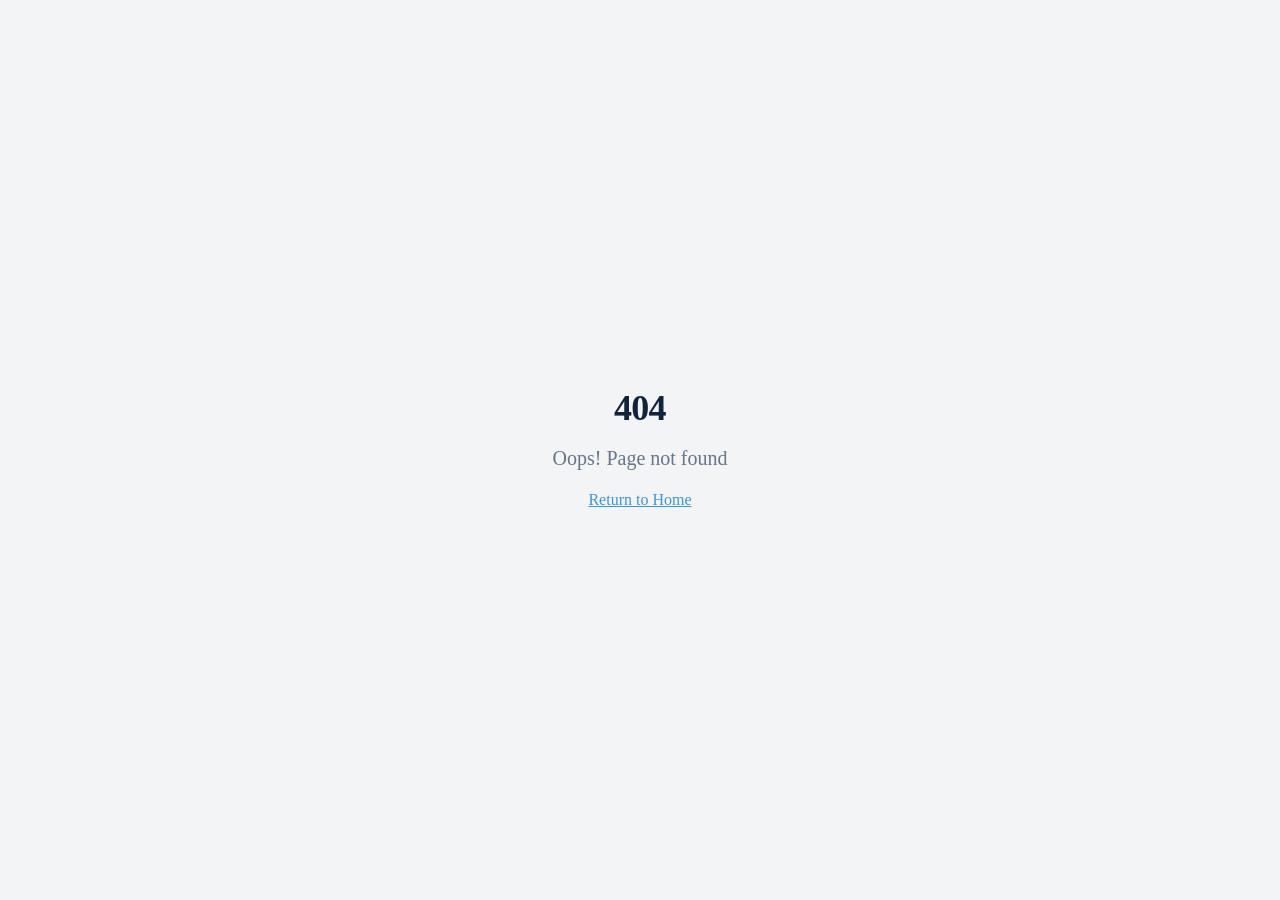
<file: index.html>
<!doctype html>
<html lang="en">
  <head>
    <meta charset="UTF-8" />
    <meta name="viewport" content="width=device-width, initial-scale=1.0" />
    <title>SuperTranslator — animal-to-human translator</title>
    <meta name="description" content="SuperTranslator uses advanced AI and behavioral science to decode what your dog is really saying. Bridging the gap between species, one translation at a time." />
    <meta name="author" content="SuperTranslator Inc" />
    <link rel="icon" type="image/x-icon" href="/favicon.ico" />

    <!-- Google Analytics 4 -->
    <script async src="https://www.googletagmanager.com/gtag/js?id=G-0948D4X09C"></script>
    <script>
      window.dataLayer = window.dataLayer || [];
      function gtag(){dataLayer.push(arguments);}
      gtag('js', new Date());
      gtag('config', 'G-0948D4X09C');
    </script>

    <meta property="og:title" content="SuperTranslator — animal-to-human translator" />
    <meta property="og:description" content="SuperTranslator uses advanced AI and behavioral science to decode what your dog is really saying." />
    <meta property="og:type" content="website" />

    <link rel="canonical" href="https://supertranslator.ai/" />

    <script type="application/ld+json">
    {
      "@context": "https://schema.org",
      "@type": "SoftwareApplication",
      "name": "SuperTranslator",
      "applicationCategory": "LifestyleApplication",
      "description": "AI-powered animal-to-human translator that decodes dog body language, vocalizations, and facial expressions.",
      "operatingSystem": "iOS",
      "downloadUrl": "https://apps.apple.com/app/dog-translator-supertranslator/id6759082151",
      "offers": {
        "@type": "Offer",
        "price": "0",
        "priceCurrency": "USD"
      }
    }
    </script>
    <script type="module" crossorigin src="/assets/index-IO6Xhxqw.js"></script>
    <link rel="stylesheet" crossorigin href="/assets/index-BvZ20CEn.css">
  </head>

  <body>
    <div id="root"></div>
  </body>
</html>
</file>
<file: assets/index-BvZ20CEn.css>
*,:before,:after{--tw-border-spacing-x: 0;--tw-border-spacing-y: 0;--tw-translate-x: 0;--tw-translate-y: 0;--tw-rotate: 0;--tw-skew-x: 0;--tw-skew-y: 0;--tw-scale-x: 1;--tw-scale-y: 1;--tw-pan-x: ;--tw-pan-y: ;--tw-pinch-zoom: ;--tw-scroll-snap-strictness: proximity;--tw-gradient-from-position: ;--tw-gradient-via-position: ;--tw-gradient-to-position: ;--tw-ordinal: ;--tw-slashed-zero: ;--tw-numeric-figure: ;--tw-numeric-spacing: ;--tw-numeric-fraction: ;--tw-ring-inset: ;--tw-ring-offset-width: 0px;--tw-ring-offset-color: #fff;--tw-ring-color: rgb(59 130 246 / .5);--tw-ring-offset-shadow: 0 0 #0000;--tw-ring-shadow: 0 0 #0000;--tw-shadow: 0 0 #0000;--tw-shadow-colored: 0 0 #0000;--tw-blur: ;--tw-brightness: ;--tw-contrast: ;--tw-grayscale: ;--tw-hue-rotate: ;--tw-invert: ;--tw-saturate: ;--tw-sepia: ;--tw-drop-shadow: ;--tw-backdrop-blur: ;--tw-backdrop-brightness: ;--tw-backdrop-contrast: ;--tw-backdrop-grayscale: ;--tw-backdrop-hue-rotate: ;--tw-backdrop-invert: ;--tw-backdrop-opacity: ;--tw-backdrop-saturate: ;--tw-backdrop-sepia: ;--tw-contain-size: ;--tw-contain-layout: ;--tw-contain-paint: ;--tw-contain-style: }::backdrop{--tw-border-spacing-x: 0;--tw-border-spacing-y: 0;--tw-translate-x: 0;--tw-translate-y: 0;--tw-rotate: 0;--tw-skew-x: 0;--tw-skew-y: 0;--tw-scale-x: 1;--tw-scale-y: 1;--tw-pan-x: ;--tw-pan-y: ;--tw-pinch-zoom: ;--tw-scroll-snap-strictness: proximity;--tw-gradient-from-position: ;--tw-gradient-via-position: ;--tw-gradient-to-position: ;--tw-ordinal: ;--tw-slashed-zero: ;--tw-numeric-figure: ;--tw-numeric-spacing: ;--tw-numeric-fraction: ;--tw-ring-inset: ;--tw-ring-offset-width: 0px;--tw-ring-offset-color: #fff;--tw-ring-color: rgb(59 130 246 / .5);--tw-ring-offset-shadow: 0 0 #0000;--tw-ring-shadow: 0 0 #0000;--tw-shadow: 0 0 #0000;--tw-shadow-colored: 0 0 #0000;--tw-blur: ;--tw-brightness: ;--tw-contrast: ;--tw-grayscale: ;--tw-hue-rotate: ;--tw-invert: ;--tw-saturate: ;--tw-sepia: ;--tw-drop-shadow: ;--tw-backdrop-blur: ;--tw-backdrop-brightness: ;--tw-backdrop-contrast: ;--tw-backdrop-grayscale: ;--tw-backdrop-hue-rotate: ;--tw-backdrop-invert: ;--tw-backdrop-opacity: ;--tw-backdrop-saturate: ;--tw-backdrop-sepia: ;--tw-contain-size: ;--tw-contain-layout: ;--tw-contain-paint: ;--tw-contain-style: }*,:before,:after{box-sizing:border-box;border-width:0;border-style:solid;border-color:#e5e7eb}:before,:after{--tw-content: ""}html,:host{line-height:1.5;-webkit-text-size-adjust:100%;-moz-tab-size:4;-o-tab-size:4;tab-size:4;font-family:ui-sans-serif,system-ui,sans-serif,"Apple Color Emoji","Segoe UI Emoji",Segoe UI Symbol,"Noto Color Emoji";font-feature-settings:normal;font-variation-settings:normal;-webkit-tap-highlight-color:transparent}body{margin:0;line-height:inherit}hr{height:0;color:inherit;border-top-width:1px}abbr:where([title]){-webkit-text-decoration:underline dotted;text-decoration:underline dotted}h1,h2,h3,h4,h5,h6{font-size:inherit;font-weight:inherit}a{color:inherit;text-decoration:inherit}b,strong{font-weight:bolder}code,kbd,samp,pre{font-family:ui-monospace,SFMono-Regular,Menlo,Monaco,Consolas,Liberation Mono,Courier New,monospace;font-feature-settings:normal;font-variation-settings:normal;font-size:1em}small{font-size:80%}sub,sup{font-size:75%;line-height:0;position:relative;vertical-align:baseline}sub{bottom:-.25em}sup{top:-.5em}table{text-indent:0;border-color:inherit;border-collapse:collapse}button,input,optgroup,select,textarea{font-family:inherit;font-feature-settings:inherit;font-variation-settings:inherit;font-size:100%;font-weight:inherit;line-height:inherit;letter-spacing:inherit;color:inherit;margin:0;padding:0}button,select{text-transform:none}button,input:where([type=button]),input:where([type=reset]),input:where([type=submit]){-webkit-appearance:button;background-color:transparent;background-image:none}:-moz-focusring{outline:auto}:-moz-ui-invalid{box-shadow:none}progress{vertical-align:baseline}::-webkit-inner-spin-button,::-webkit-outer-spin-button{height:auto}[type=search]{-webkit-appearance:textfield;outline-offset:-2px}::-webkit-search-decoration{-webkit-appearance:none}::-webkit-file-upload-button{-webkit-appearance:button;font:inherit}summary{display:list-item}blockquote,dl,dd,h1,h2,h3,h4,h5,h6,hr,figure,p,pre{margin:0}fieldset{margin:0;padding:0}legend{padding:0}ol,ul,menu{list-style:none;margin:0;padding:0}dialog{padding:0}textarea{resize:vertical}input::-moz-placeholder,textarea::-moz-placeholder{opacity:1;color:#9ca3af}input::placeholder,textarea::placeholder{opacity:1;color:#9ca3af}button,[role=button]{cursor:pointer}:disabled{cursor:default}img,svg,video,canvas,audio,iframe,embed,object{display:block;vertical-align:middle}img,video{max-width:100%;height:auto}[hidden]:where(:not([hidden=until-found])){display:none}:root{--background: 210 20% 98%;--foreground: 213 56% 15%;--card: 0 0% 100%;--card-foreground: 213 56% 15%;--popover: 0 0% 100%;--popover-foreground: 213 56% 15%;--primary: 207 72% 55%;--primary-foreground: 0 0% 100%;--secondary: 170 72% 65%;--secondary-foreground: 213 56% 15%;--muted: 220 14% 96%;--muted-foreground: 215 16% 47%;--accent: 170 72% 65%;--accent-foreground: 213 56% 15%;--destructive: 0 84% 60%;--destructive-foreground: 0 0% 100%;--border: 220 13% 91%;--input: 220 13% 91%;--ring: 207 72% 55%;--radius: 1rem;--deep-ocean: 213 76% 16%;--glacier-blue: 207 72% 55%;--aurora-teal: 166 72% 66%;--warm-amber: 34 90% 55%;--soft-lavender: 265 52% 80%;--cloud-gray: 220 14% 96%;--gradient-primary: linear-gradient(135deg, hsl(207, 72%, 55%), hsl(166, 72%, 66%));--gradient-warm: linear-gradient(90deg, hsl(34, 90%, 55%), hsl(265, 52%, 80%));--gradient-glass: linear-gradient(135deg, rgba(255,255,255,.15), rgba(255,255,255,.05));--shadow-subtle: 0 1px 3px rgba(0,0,0,.04);--shadow-default: 0 4px 16px rgba(0,0,0,.06);--shadow-prominent: 0 8px 32px rgba(0,0,0,.08);--shadow-hero: 0 16px 48px rgba(0,0,0,.12);--sidebar-background: 0 0% 98%;--sidebar-foreground: 240 5.3% 26.1%;--sidebar-primary: 240 5.9% 10%;--sidebar-primary-foreground: 0 0% 98%;--sidebar-accent: 240 4.8% 95.9%;--sidebar-accent-foreground: 240 5.9% 10%;--sidebar-border: 220 13% 91%;--sidebar-ring: 207 72% 55%}*{border-color:hsl(var(--border))}body{background-color:hsl(var(--background));color:hsl(var(--foreground));font-family:"Noto Serif",Georgia,serif}h1,h2,h3,h4,h5,h6{font-family:"Noto Serif",Georgia,serif;letter-spacing:-.02em}.glass-card{background:#fff9;backdrop-filter:blur(16px);-webkit-backdrop-filter:blur(16px);border:1px solid rgba(255,255,255,.2);border-radius:1rem;box-shadow:var(--shadow-prominent)}.glass-card-dark{background:#0b254599;backdrop-filter:blur(16px);-webkit-backdrop-filter:blur(16px);border:1px solid rgba(255,255,255,.1);border-radius:1rem;box-shadow:var(--shadow-prominent)}.gradient-primary{background:linear-gradient(135deg,#3a95df,#6ae7ca)}.gradient-hero{background:linear-gradient(135deg,#071c36,#0c2f5a,#19609a)}.text-gradient{background:linear-gradient(135deg,#3a95df,#6ae7ca);-webkit-background-clip:text;-webkit-text-fill-color:transparent;background-clip:text}.glass-button{background:linear-gradient(135deg,#3a95df,#6ae7ca);color:#fff;border-radius:.75rem;padding:.75rem 2rem;font-weight:600;transition:all .3s ease;box-shadow:0 4px 16px #3a9bdc4d}.glass-button:hover{transform:translateY(-2px);box-shadow:0 8px 32px #3a9bdc66;filter:brightness(1.1)}.amber-button{background:hsl(var(--warm-amber) / .55);backdrop-filter:blur(12px);-webkit-backdrop-filter:blur(12px);border:1px solid hsl(var(--warm-amber) / .7);color:#fff;border-radius:.75rem;font-weight:600;transition:all .3s ease;box-shadow:0 4px 16px hsl(var(--warm-amber) / .25),inset 0 1px #ffffff33}.amber-button:hover{background:hsl(var(--warm-amber) / .7);transform:translateY(-2px);box-shadow:0 8px 28px hsl(var(--warm-amber) / .35),inset 0 1px #ffffff40}.liquid-glass-nav{background:linear-gradient(135deg,#ffffff59,#f0f5ff40 40%,#dcebfa33,#c8dcf026);backdrop-filter:blur(40px) saturate(2.2) brightness(1.05);-webkit-backdrop-filter:blur(40px) saturate(2.2) brightness(1.05);border:.5px solid rgba(255,255,255,.5);box-shadow:0 .5px #ffffffb3 inset,0 -.5px #ffffff26 inset,0 1px 3px #0000000a,0 8px 24px #0000000f}.liquid-glass-nav-scrolled{background:linear-gradient(135deg,#ffffff8c,#f5f8ff73 40%,#e6f0fc59,#d2e4f54d);backdrop-filter:blur(50px) saturate(2.4) brightness(1.08);-webkit-backdrop-filter:blur(50px) saturate(2.4) brightness(1.08);border:.5px solid rgba(255,255,255,.6);box-shadow:0 .5px #fffc inset,0 -.5px #fff3 inset,0 1px 4px #0000000f,0 8px 32px #0000001a}.liquid-glass-cta{background:linear-gradient(135deg,#3a95df,#6ae7ca);box-shadow:0 4px 16px #3a9bdc4d,inset 0 1px #ffffff40;transition:all .3s ease}.liquid-glass-cta:hover{transform:translateY(-1px);box-shadow:0 8px 28px #3a9bdc66,inset 0 1px #ffffff4d;filter:brightness(1.08)}.section-padding{padding:6rem 1rem}@media (min-width: 640px){.section-padding{padding-left:1.5rem;padding-right:1.5rem}}@media (min-width: 1024px){.section-padding{padding-left:2rem;padding-right:2rem}}.container-narrow{margin-left:auto;margin-right:auto;max-width:1200px}.sr-only{position:absolute;width:1px;height:1px;padding:0;margin:-1px;overflow:hidden;clip:rect(0,0,0,0);white-space:nowrap;border-width:0}.pointer-events-none{pointer-events:none}.pointer-events-auto{pointer-events:auto}.visible{visibility:visible}.invisible{visibility:hidden}.fixed{position:fixed}.absolute{position:absolute}.relative{position:relative}.inset-0{top:0;right:0;bottom:0;left:0}.inset-x-0{left:0;right:0}.inset-y-0{top:0;bottom:0}.-bottom-12{bottom:-3rem}.-left-12{left:-3rem}.-right-12{right:-3rem}.-top-12{top:-3rem}.bottom-0{bottom:0}.bottom-1\/3{bottom:33.333333%}.bottom-1\/4{bottom:25%}.bottom-8{bottom:2rem}.left-0{left:0}.left-1{left:.25rem}.left-1\/2{left:50%}.left-1\/3{left:33.333333%}.left-1\/4{left:25%}.left-2{left:.5rem}.left-3{left:.75rem}.left-4{left:1rem}.left-\[50\%\]{left:50%}.right-0{right:0}.right-1{right:.25rem}.right-1\/4{right:25%}.right-2{right:.5rem}.right-3{right:.75rem}.right-4{right:1rem}.right-6{right:1.5rem}.top-0{top:0}.top-1\.5{top:.375rem}.top-1\/2{top:50%}.top-1\/4{top:25%}.top-2{top:.5rem}.top-3\.5{top:.875rem}.top-4{top:1rem}.top-\[1px\]{top:1px}.top-\[50\%\]{top:50%}.top-\[60\%\]{top:60%}.top-full{top:100%}.z-10{z-index:10}.z-20{z-index:20}.z-50{z-index:50}.z-\[100\]{z-index:100}.z-\[1\]{z-index:1}.-mx-1{margin-left:-.25rem;margin-right:-.25rem}.mx-2{margin-left:.5rem;margin-right:.5rem}.mx-3\.5{margin-left:.875rem;margin-right:.875rem}.mx-auto{margin-left:auto;margin-right:auto}.my-0\.5{margin-top:.125rem;margin-bottom:.125rem}.my-1{margin-top:.25rem;margin-bottom:.25rem}.-ml-4{margin-left:-1rem}.-mt-4{margin-top:-1rem}.mb-1{margin-bottom:.25rem}.mb-10{margin-bottom:2.5rem}.mb-16{margin-bottom:4rem}.mb-2{margin-bottom:.5rem}.mb-3{margin-bottom:.75rem}.mb-4{margin-bottom:1rem}.mb-6{margin-bottom:1.5rem}.mb-8{margin-bottom:2rem}.ml-1{margin-left:.25rem}.ml-12{margin-left:3rem}.ml-4{margin-left:1rem}.ml-auto{margin-left:auto}.mr-2{margin-right:.5rem}.mt-1{margin-top:.25rem}.mt-1\.5{margin-top:.375rem}.mt-16{margin-top:4rem}.mt-2{margin-top:.5rem}.mt-20{margin-top:5rem}.mt-24{margin-top:6rem}.mt-4{margin-top:1rem}.mt-auto{margin-top:auto}.block{display:block}.inline-block{display:inline-block}.flex{display:flex}.inline-flex{display:inline-flex}.table{display:table}.grid{display:grid}.hidden{display:none}.aspect-square{aspect-ratio:1 / 1}.aspect-video{aspect-ratio:16 / 9}.size-4{width:1rem;height:1rem}.h-1\.5{height:.375rem}.h-10{height:2.5rem}.h-11{height:2.75rem}.h-12{height:3rem}.h-14{height:3.5rem}.h-2{height:.5rem}.h-2\.5{height:.625rem}.h-24{height:6rem}.h-28{height:7rem}.h-3{height:.75rem}.h-3\.5{height:.875rem}.h-4{height:1rem}.h-5{height:1.25rem}.h-6{height:1.5rem}.h-64{height:16rem}.h-7{height:1.75rem}.h-72{height:18rem}.h-8{height:2rem}.h-80{height:20rem}.h-9{height:2.25rem}.h-96{height:24rem}.h-\[1px\]{height:1px}.h-\[500px\]{height:500px}.h-\[var\(--radix-navigation-menu-viewport-height\)\]{height:var(--radix-navigation-menu-viewport-height)}.h-\[var\(--radix-select-trigger-height\)\]{height:var(--radix-select-trigger-height)}.h-auto{height:auto}.h-full{height:100%}.h-px{height:1px}.h-svh{height:100svh}.max-h-96{max-height:24rem}.max-h-\[300px\]{max-height:300px}.max-h-screen{max-height:100vh}.min-h-0{min-height:0px}.min-h-\[80px\]{min-height:80px}.min-h-screen{min-height:100vh}.min-h-svh{min-height:100svh}.w-0{width:0px}.w-1{width:.25rem}.w-1\.5{width:.375rem}.w-10{width:2.5rem}.w-11{width:2.75rem}.w-12{width:3rem}.w-14{width:3.5rem}.w-2{width:.5rem}.w-2\.5{width:.625rem}.w-28{width:7rem}.w-3{width:.75rem}.w-3\.5{width:.875rem}.w-3\/4{width:75%}.w-4{width:1rem}.w-5{width:1.25rem}.w-6{width:1.5rem}.w-64{width:16rem}.w-7{width:1.75rem}.w-72{width:18rem}.w-8{width:2rem}.w-80{width:20rem}.w-9{width:2.25rem}.w-96{width:24rem}.w-\[--sidebar-width\]{width:var(--sidebar-width)}.w-\[100px\]{width:100px}.w-\[1px\]{width:1px}.w-\[500px\]{width:500px}.w-auto{width:auto}.w-full{width:100%}.w-max{width:-moz-max-content;width:max-content}.w-px{width:1px}.min-w-0{min-width:0px}.min-w-5{min-width:1.25rem}.min-w-\[12rem\]{min-width:12rem}.min-w-\[8rem\]{min-width:8rem}.min-w-\[var\(--radix-select-trigger-width\)\]{min-width:var(--radix-select-trigger-width)}.max-w-2xl{max-width:42rem}.max-w-4xl{max-width:56rem}.max-w-\[--skeleton-width\]{max-width:var(--skeleton-width)}.max-w-lg{max-width:32rem}.max-w-max{max-width:-moz-max-content;max-width:max-content}.max-w-md{max-width:28rem}.max-w-xs{max-width:20rem}.flex-1{flex:1 1 0%}.shrink-0{flex-shrink:0}.grow{flex-grow:1}.grow-0{flex-grow:0}.basis-full{flex-basis:100%}.caption-bottom{caption-side:bottom}.border-collapse{border-collapse:collapse}.-translate-x-1\.5{--tw-translate-x: -.375rem;transform:translate(var(--tw-translate-x),var(--tw-translate-y)) rotate(var(--tw-rotate)) skew(var(--tw-skew-x)) skewY(var(--tw-skew-y)) scaleX(var(--tw-scale-x)) scaleY(var(--tw-scale-y))}.-translate-x-1\/2{--tw-translate-x: -50%;transform:translate(var(--tw-translate-x),var(--tw-translate-y)) rotate(var(--tw-rotate)) skew(var(--tw-skew-x)) skewY(var(--tw-skew-y)) scaleX(var(--tw-scale-x)) scaleY(var(--tw-scale-y))}.-translate-x-px{--tw-translate-x: -1px;transform:translate(var(--tw-translate-x),var(--tw-translate-y)) rotate(var(--tw-rotate)) skew(var(--tw-skew-x)) skewY(var(--tw-skew-y)) scaleX(var(--tw-scale-x)) scaleY(var(--tw-scale-y))}.-translate-y-1\/2{--tw-translate-y: -50%;transform:translate(var(--tw-translate-x),var(--tw-translate-y)) rotate(var(--tw-rotate)) skew(var(--tw-skew-x)) skewY(var(--tw-skew-y)) scaleX(var(--tw-scale-x)) scaleY(var(--tw-scale-y))}.translate-x-1\/2{--tw-translate-x: 50%;transform:translate(var(--tw-translate-x),var(--tw-translate-y)) rotate(var(--tw-rotate)) skew(var(--tw-skew-x)) skewY(var(--tw-skew-y)) scaleX(var(--tw-scale-x)) scaleY(var(--tw-scale-y))}.translate-x-\[-50\%\]{--tw-translate-x: -50%;transform:translate(var(--tw-translate-x),var(--tw-translate-y)) rotate(var(--tw-rotate)) skew(var(--tw-skew-x)) skewY(var(--tw-skew-y)) scaleX(var(--tw-scale-x)) scaleY(var(--tw-scale-y))}.translate-x-px{--tw-translate-x: 1px;transform:translate(var(--tw-translate-x),var(--tw-translate-y)) rotate(var(--tw-rotate)) skew(var(--tw-skew-x)) skewY(var(--tw-skew-y)) scaleX(var(--tw-scale-x)) scaleY(var(--tw-scale-y))}.translate-y-1\/2{--tw-translate-y: 50%;transform:translate(var(--tw-translate-x),var(--tw-translate-y)) rotate(var(--tw-rotate)) skew(var(--tw-skew-x)) skewY(var(--tw-skew-y)) scaleX(var(--tw-scale-x)) scaleY(var(--tw-scale-y))}.translate-y-\[-50\%\]{--tw-translate-y: -50%;transform:translate(var(--tw-translate-x),var(--tw-translate-y)) rotate(var(--tw-rotate)) skew(var(--tw-skew-x)) skewY(var(--tw-skew-y)) scaleX(var(--tw-scale-x)) scaleY(var(--tw-scale-y))}.rotate-45{--tw-rotate: 45deg;transform:translate(var(--tw-translate-x),var(--tw-translate-y)) rotate(var(--tw-rotate)) skew(var(--tw-skew-x)) skewY(var(--tw-skew-y)) scaleX(var(--tw-scale-x)) scaleY(var(--tw-scale-y))}.rotate-90{--tw-rotate: 90deg;transform:translate(var(--tw-translate-x),var(--tw-translate-y)) rotate(var(--tw-rotate)) skew(var(--tw-skew-x)) skewY(var(--tw-skew-y)) scaleX(var(--tw-scale-x)) scaleY(var(--tw-scale-y))}.transform{transform:translate(var(--tw-translate-x),var(--tw-translate-y)) rotate(var(--tw-rotate)) skew(var(--tw-skew-x)) skewY(var(--tw-skew-y)) scaleX(var(--tw-scale-x)) scaleY(var(--tw-scale-y))}@keyframes float{0%,to{transform:translateY(0)}50%{transform:translateY(-10px)}}.animate-float{animation:float 6s ease-in-out infinite}@keyframes glass-glow{0%,to{box-shadow:0 0 20px #3a9bdc26}50%{box-shadow:0 0 40px #6fe4d040}}.animate-glass-glow{animation:glass-glow 4s ease-in-out infinite}@keyframes pulse{50%{opacity:.5}}.animate-pulse{animation:pulse 2s cubic-bezier(.4,0,.6,1) infinite}.cursor-default{cursor:default}.cursor-pointer{cursor:pointer}.touch-none{touch-action:none}.select-none{-webkit-user-select:none;-moz-user-select:none;user-select:none}.resize-none{resize:none}.list-none{list-style-type:none}.flex-row{flex-direction:row}.flex-col{flex-direction:column}.flex-col-reverse{flex-direction:column-reverse}.flex-wrap{flex-wrap:wrap}.items-start{align-items:flex-start}.items-end{align-items:flex-end}.items-center{align-items:center}.items-stretch{align-items:stretch}.justify-center{justify-content:center}.justify-between{justify-content:space-between}.gap-1{gap:.25rem}.gap-1\.5{gap:.375rem}.gap-16{gap:4rem}.gap-2{gap:.5rem}.gap-3{gap:.75rem}.gap-4{gap:1rem}.gap-6{gap:1.5rem}.gap-8{gap:2rem}.space-x-1>:not([hidden])~:not([hidden]){--tw-space-x-reverse: 0;margin-right:calc(.25rem * var(--tw-space-x-reverse));margin-left:calc(.25rem * calc(1 - var(--tw-space-x-reverse)))}.space-x-4>:not([hidden])~:not([hidden]){--tw-space-x-reverse: 0;margin-right:calc(1rem * var(--tw-space-x-reverse));margin-left:calc(1rem * calc(1 - var(--tw-space-x-reverse)))}.space-y-1>:not([hidden])~:not([hidden]){--tw-space-y-reverse: 0;margin-top:calc(.25rem * calc(1 - var(--tw-space-y-reverse)));margin-bottom:calc(.25rem * var(--tw-space-y-reverse))}.space-y-1\.5>:not([hidden])~:not([hidden]){--tw-space-y-reverse: 0;margin-top:calc(.375rem * calc(1 - var(--tw-space-y-reverse)));margin-bottom:calc(.375rem * var(--tw-space-y-reverse))}.space-y-12>:not([hidden])~:not([hidden]){--tw-space-y-reverse: 0;margin-top:calc(3rem * calc(1 - var(--tw-space-y-reverse)));margin-bottom:calc(3rem * var(--tw-space-y-reverse))}.space-y-2>:not([hidden])~:not([hidden]){--tw-space-y-reverse: 0;margin-top:calc(.5rem * calc(1 - var(--tw-space-y-reverse)));margin-bottom:calc(.5rem * var(--tw-space-y-reverse))}.space-y-3>:not([hidden])~:not([hidden]){--tw-space-y-reverse: 0;margin-top:calc(.75rem * calc(1 - var(--tw-space-y-reverse)));margin-bottom:calc(.75rem * var(--tw-space-y-reverse))}.space-y-4>:not([hidden])~:not([hidden]){--tw-space-y-reverse: 0;margin-top:calc(1rem * calc(1 - var(--tw-space-y-reverse)));margin-bottom:calc(1rem * var(--tw-space-y-reverse))}.overflow-auto{overflow:auto}.overflow-hidden{overflow:hidden}.overflow-y-auto{overflow-y:auto}.overflow-x-hidden{overflow-x:hidden}.whitespace-nowrap{white-space:nowrap}.whitespace-pre-line{white-space:pre-line}.break-words{overflow-wrap:break-word}.rounded-2xl{border-radius:1rem}.rounded-\[2\.4rem\]{border-radius:2.4rem}.rounded-\[20px\]{border-radius:20px}.rounded-\[2px\]{border-radius:2px}.rounded-\[3rem\]{border-radius:3rem}.rounded-\[inherit\]{border-radius:inherit}.rounded-full{border-radius:9999px}.rounded-lg{border-radius:var(--radius)}.rounded-md{border-radius:calc(var(--radius) - 2px)}.rounded-sm{border-radius:calc(var(--radius) - 4px)}.rounded-xl{border-radius:.75rem}.rounded-b-2xl{border-bottom-right-radius:1rem;border-bottom-left-radius:1rem}.rounded-t-\[10px\]{border-top-left-radius:10px;border-top-right-radius:10px}.rounded-tl-sm{border-top-left-radius:calc(var(--radius) - 4px)}.border{border-width:1px}.border-2{border-width:2px}.border-\[1\.5px\]{border-width:1.5px}.border-\[6px\]{border-width:6px}.border-y{border-top-width:1px;border-bottom-width:1px}.border-b{border-bottom-width:1px}.border-l{border-left-width:1px}.border-r{border-right-width:1px}.border-t{border-top-width:1px}.border-dashed{border-style:dashed}.border-\[--color-border\]{border-color:var(--color-border)}.border-border\/50{border-color:hsl(var(--border) / .5)}.border-deep-ocean\/80{border-color:hsl(var(--deep-ocean) / .8)}.border-destructive{border-color:hsl(var(--destructive))}.border-destructive\/50{border-color:hsl(var(--destructive) / .5)}.border-input{border-color:hsl(var(--input))}.border-primary{border-color:hsl(var(--primary))}.border-primary-foreground\/20{border-color:hsl(var(--primary-foreground) / .2)}.border-primary-foreground\/30{border-color:hsl(var(--primary-foreground) / .3)}.border-sidebar-border{border-color:hsl(var(--sidebar-border))}.border-transparent{border-color:transparent}.border-warm-amber\/30{border-color:hsl(var(--warm-amber) / .3)}.border-white\/20{border-color:#fff3}.border-l-transparent{border-left-color:transparent}.border-t-transparent{border-top-color:transparent}.bg-\[--color-bg\]{background-color:var(--color-bg)}.bg-accent{background-color:hsl(var(--accent))}.bg-aurora-teal\/10{background-color:hsl(var(--aurora-teal) / .1)}.bg-aurora-teal\/5{background-color:hsl(var(--aurora-teal) / .05)}.bg-background{background-color:hsl(var(--background))}.bg-black{--tw-bg-opacity: 1;background-color:rgb(0 0 0 / var(--tw-bg-opacity, 1))}.bg-black\/80{background-color:#000c}.bg-border{background-color:hsl(var(--border))}.bg-card{background-color:hsl(var(--card))}.bg-cloud-gray{background-color:hsl(var(--cloud-gray))}.bg-deep-ocean{background-color:hsl(var(--deep-ocean))}.bg-deep-ocean\/80{background-color:hsl(var(--deep-ocean) / .8)}.bg-destructive{background-color:hsl(var(--destructive))}.bg-foreground{background-color:hsl(var(--foreground))}.bg-glacier-blue\/10{background-color:hsl(var(--glacier-blue) / .1)}.bg-glacier-blue\/5{background-color:hsl(var(--glacier-blue) / .05)}.bg-muted{background-color:hsl(var(--muted))}.bg-muted\/50{background-color:hsl(var(--muted) / .5)}.bg-popover{background-color:hsl(var(--popover))}.bg-primary{background-color:hsl(var(--primary))}.bg-primary-foreground\/10{background-color:hsl(var(--primary-foreground) / .1)}.bg-primary-foreground\/50{background-color:hsl(var(--primary-foreground) / .5)}.bg-secondary{background-color:hsl(var(--secondary))}.bg-sidebar{background-color:hsl(var(--sidebar-background))}.bg-sidebar-border{background-color:hsl(var(--sidebar-border))}.bg-transparent{background-color:transparent}.bg-warm-amber{background-color:hsl(var(--warm-amber))}.bg-warm-amber\/15{background-color:hsl(var(--warm-amber) / .15)}.bg-gradient-to-b{background-image:linear-gradient(to bottom,var(--tw-gradient-stops))}.bg-gradient-to-t{background-image:linear-gradient(to top,var(--tw-gradient-stops))}.from-deep-ocean\/90{--tw-gradient-from: hsl(var(--deep-ocean) / .9) var(--tw-gradient-from-position);--tw-gradient-to: hsl(var(--deep-ocean) / 0) var(--tw-gradient-to-position);--tw-gradient-stops: var(--tw-gradient-from), var(--tw-gradient-to)}.from-glacier-blue{--tw-gradient-from: hsl(var(--glacier-blue)) var(--tw-gradient-from-position);--tw-gradient-to: hsl(var(--glacier-blue) / 0) var(--tw-gradient-to-position);--tw-gradient-stops: var(--tw-gradient-from), var(--tw-gradient-to)}.via-aurora-teal{--tw-gradient-to: hsl(var(--aurora-teal) / 0) var(--tw-gradient-to-position);--tw-gradient-stops: var(--tw-gradient-from), hsl(var(--aurora-teal)) var(--tw-gradient-via-position), var(--tw-gradient-to)}.via-transparent{--tw-gradient-to: rgb(0 0 0 / 0) var(--tw-gradient-to-position);--tw-gradient-stops: var(--tw-gradient-from), transparent var(--tw-gradient-via-position), var(--tw-gradient-to)}.to-deep-ocean\/40{--tw-gradient-to: hsl(var(--deep-ocean) / .4) var(--tw-gradient-to-position)}.to-glacier-blue\/20{--tw-gradient-to: hsl(var(--glacier-blue) / .2) var(--tw-gradient-to-position)}.fill-current{fill:currentColor}.object-contain{-o-object-fit:contain;object-fit:contain}.object-cover{-o-object-fit:cover;object-fit:cover}.p-0{padding:0}.p-1{padding:.25rem}.p-2{padding:.5rem}.p-3{padding:.75rem}.p-4{padding:1rem}.p-6{padding:1.5rem}.p-8{padding:2rem}.p-\[1px\]{padding:1px}.px-1{padding-left:.25rem;padding-right:.25rem}.px-2{padding-left:.5rem;padding-right:.5rem}.px-2\.5{padding-left:.625rem;padding-right:.625rem}.px-3{padding-left:.75rem;padding-right:.75rem}.px-4{padding-left:1rem;padding-right:1rem}.px-5{padding-left:1.25rem;padding-right:1.25rem}.px-6{padding-left:1.5rem;padding-right:1.5rem}.px-8{padding-left:2rem;padding-right:2rem}.py-0\.5{padding-top:.125rem;padding-bottom:.125rem}.py-1{padding-top:.25rem;padding-bottom:.25rem}.py-1\.5{padding-top:.375rem;padding-bottom:.375rem}.py-12{padding-top:3rem;padding-bottom:3rem}.py-2{padding-top:.5rem;padding-bottom:.5rem}.py-2\.5{padding-top:.625rem;padding-bottom:.625rem}.py-3{padding-top:.75rem;padding-bottom:.75rem}.py-4{padding-top:1rem;padding-bottom:1rem}.py-6{padding-top:1.5rem;padding-bottom:1.5rem}.pb-3{padding-bottom:.75rem}.pb-4{padding-bottom:1rem}.pl-2\.5{padding-left:.625rem}.pl-4{padding-left:1rem}.pl-8{padding-left:2rem}.pr-2{padding-right:.5rem}.pr-2\.5{padding-right:.625rem}.pr-8{padding-right:2rem}.pt-0{padding-top:0}.pt-1{padding-top:.25rem}.pt-2{padding-top:.5rem}.pt-3{padding-top:.75rem}.pt-4{padding-top:1rem}.text-left{text-align:left}.text-center{text-align:center}.align-middle{vertical-align:middle}.font-mono{font-family:ui-monospace,SFMono-Regular,Menlo,Monaco,Consolas,Liberation Mono,Courier New,monospace}.font-serif{font-family:"Noto Serif",Georgia,serif}.text-2xl{font-size:1.5rem;line-height:2rem}.text-3xl{font-size:1.875rem;line-height:2.25rem}.text-4xl{font-size:2.25rem;line-height:2.5rem}.text-6xl{font-size:3.75rem;line-height:1}.text-\[0\.8rem\]{font-size:.8rem}.text-\[10px\]{font-size:10px}.text-base{font-size:1rem;line-height:1.5rem}.text-lg{font-size:1.125rem;line-height:1.75rem}.text-sm{font-size:.875rem;line-height:1.25rem}.text-xl{font-size:1.25rem;line-height:1.75rem}.text-xs{font-size:.75rem;line-height:1rem}.font-bold{font-weight:700}.font-medium{font-weight:500}.font-normal{font-weight:400}.font-semibold{font-weight:600}.uppercase{text-transform:uppercase}.italic{font-style:italic}.tabular-nums{--tw-numeric-spacing: tabular-nums;font-variant-numeric:var(--tw-ordinal) var(--tw-slashed-zero) var(--tw-numeric-figure) var(--tw-numeric-spacing) var(--tw-numeric-fraction)}.leading-none{line-height:1}.leading-relaxed{line-height:1.625}.leading-tight{line-height:1.25}.tracking-tight{letter-spacing:-.025em}.tracking-wide{letter-spacing:.025em}.tracking-widest{letter-spacing:.1em}.text-accent-foreground{color:hsl(var(--accent-foreground))}.text-card-foreground{color:hsl(var(--card-foreground))}.text-current{color:currentColor}.text-deep-ocean{color:hsl(var(--deep-ocean))}.text-deep-ocean\/70{color:hsl(var(--deep-ocean) / .7)}.text-deep-ocean\/80{color:hsl(var(--deep-ocean) / .8)}.text-destructive{color:hsl(var(--destructive))}.text-destructive-foreground{color:hsl(var(--destructive-foreground))}.text-foreground{color:hsl(var(--foreground))}.text-foreground\/50{color:hsl(var(--foreground) / .5)}.text-glacier-blue{color:hsl(var(--glacier-blue))}.text-muted-foreground{color:hsl(var(--muted-foreground))}.text-popover-foreground{color:hsl(var(--popover-foreground))}.text-primary{color:hsl(var(--primary))}.text-primary-foreground{color:hsl(var(--primary-foreground))}.text-primary-foreground\/20{color:hsl(var(--primary-foreground) / .2)}.text-primary-foreground\/40{color:hsl(var(--primary-foreground) / .4)}.text-primary-foreground\/60{color:hsl(var(--primary-foreground) / .6)}.text-primary-foreground\/70{color:hsl(var(--primary-foreground) / .7)}.text-primary-foreground\/75{color:hsl(var(--primary-foreground) / .75)}.text-primary-foreground\/80{color:hsl(var(--primary-foreground) / .8)}.text-primary-foreground\/90{color:hsl(var(--primary-foreground) / .9)}.text-secondary-foreground{color:hsl(var(--secondary-foreground))}.text-sidebar-foreground{color:hsl(var(--sidebar-foreground))}.text-sidebar-foreground\/70{color:hsl(var(--sidebar-foreground) / .7)}.text-warm-amber{color:hsl(var(--warm-amber))}.text-warm-amber\/15{color:hsl(var(--warm-amber) / .15)}.text-white{--tw-text-opacity: 1;color:rgb(255 255 255 / var(--tw-text-opacity, 1))}.underline{text-decoration-line:underline}.underline-offset-4{text-underline-offset:4px}.opacity-0{opacity:0}.opacity-50{opacity:.5}.opacity-60{opacity:.6}.opacity-70{opacity:.7}.opacity-80{opacity:.8}.opacity-90{opacity:.9}.shadow-2xl{--tw-shadow: 0 25px 50px -12px rgb(0 0 0 / .25);--tw-shadow-colored: 0 25px 50px -12px var(--tw-shadow-color);box-shadow:var(--tw-ring-offset-shadow, 0 0 #0000),var(--tw-ring-shadow, 0 0 #0000),var(--tw-shadow)}.shadow-\[0_0_0_1px_hsl\(var\(--sidebar-border\)\)\]{--tw-shadow: 0 0 0 1px hsl(var(--sidebar-border));--tw-shadow-colored: 0 0 0 1px var(--tw-shadow-color);box-shadow:var(--tw-ring-offset-shadow, 0 0 #0000),var(--tw-ring-shadow, 0 0 #0000),var(--tw-shadow)}.shadow-lg{--tw-shadow: 0 10px 15px -3px rgb(0 0 0 / .1), 0 4px 6px -4px rgb(0 0 0 / .1);--tw-shadow-colored: 0 10px 15px -3px var(--tw-shadow-color), 0 4px 6px -4px var(--tw-shadow-color);box-shadow:var(--tw-ring-offset-shadow, 0 0 #0000),var(--tw-ring-shadow, 0 0 #0000),var(--tw-shadow)}.shadow-md{--tw-shadow: 0 4px 6px -1px rgb(0 0 0 / .1), 0 2px 4px -2px rgb(0 0 0 / .1);--tw-shadow-colored: 0 4px 6px -1px var(--tw-shadow-color), 0 2px 4px -2px var(--tw-shadow-color);box-shadow:var(--tw-ring-offset-shadow, 0 0 #0000),var(--tw-ring-shadow, 0 0 #0000),var(--tw-shadow)}.shadow-none{--tw-shadow: 0 0 #0000;--tw-shadow-colored: 0 0 #0000;box-shadow:var(--tw-ring-offset-shadow, 0 0 #0000),var(--tw-ring-shadow, 0 0 #0000),var(--tw-shadow)}.shadow-sm{--tw-shadow: 0 1px 2px 0 rgb(0 0 0 / .05);--tw-shadow-colored: 0 1px 2px 0 var(--tw-shadow-color);box-shadow:var(--tw-ring-offset-shadow, 0 0 #0000),var(--tw-ring-shadow, 0 0 #0000),var(--tw-shadow)}.shadow-xl{--tw-shadow: 0 20px 25px -5px rgb(0 0 0 / .1), 0 8px 10px -6px rgb(0 0 0 / .1);--tw-shadow-colored: 0 20px 25px -5px var(--tw-shadow-color), 0 8px 10px -6px var(--tw-shadow-color);box-shadow:var(--tw-ring-offset-shadow, 0 0 #0000),var(--tw-ring-shadow, 0 0 #0000),var(--tw-shadow)}.outline-none{outline:2px solid transparent;outline-offset:2px}.outline{outline-style:solid}.ring-0{--tw-ring-offset-shadow: var(--tw-ring-inset) 0 0 0 var(--tw-ring-offset-width) var(--tw-ring-offset-color);--tw-ring-shadow: var(--tw-ring-inset) 0 0 0 calc(0px + var(--tw-ring-offset-width)) var(--tw-ring-color);box-shadow:var(--tw-ring-offset-shadow),var(--tw-ring-shadow),var(--tw-shadow, 0 0 #0000)}.ring-2{--tw-ring-offset-shadow: var(--tw-ring-inset) 0 0 0 var(--tw-ring-offset-width) var(--tw-ring-offset-color);--tw-ring-shadow: var(--tw-ring-inset) 0 0 0 calc(2px + var(--tw-ring-offset-width)) var(--tw-ring-color);box-shadow:var(--tw-ring-offset-shadow),var(--tw-ring-shadow),var(--tw-shadow, 0 0 #0000)}.ring-4{--tw-ring-offset-shadow: var(--tw-ring-inset) 0 0 0 var(--tw-ring-offset-width) var(--tw-ring-offset-color);--tw-ring-shadow: var(--tw-ring-inset) 0 0 0 calc(4px + var(--tw-ring-offset-width)) var(--tw-ring-color);box-shadow:var(--tw-ring-offset-shadow),var(--tw-ring-shadow),var(--tw-shadow, 0 0 #0000)}.ring-background{--tw-ring-color: hsl(var(--background))}.ring-ring{--tw-ring-color: hsl(var(--ring))}.ring-sidebar-ring{--tw-ring-color: hsl(var(--sidebar-ring))}.ring-warm-amber\/30{--tw-ring-color: hsl(var(--warm-amber) / .3)}.ring-offset-background{--tw-ring-offset-color: hsl(var(--background))}.blur-3xl{--tw-blur: blur(64px);filter:var(--tw-blur) var(--tw-brightness) var(--tw-contrast) var(--tw-grayscale) var(--tw-hue-rotate) var(--tw-invert) var(--tw-saturate) var(--tw-sepia) var(--tw-drop-shadow)}.drop-shadow-2xl{--tw-drop-shadow: drop-shadow(0 25px 25px rgb(0 0 0 / .15));filter:var(--tw-blur) var(--tw-brightness) var(--tw-contrast) var(--tw-grayscale) var(--tw-hue-rotate) var(--tw-invert) var(--tw-saturate) var(--tw-sepia) var(--tw-drop-shadow)}.filter{filter:var(--tw-blur) var(--tw-brightness) var(--tw-contrast) var(--tw-grayscale) var(--tw-hue-rotate) var(--tw-invert) var(--tw-saturate) var(--tw-sepia) var(--tw-drop-shadow)}.transition{transition-property:color,background-color,border-color,text-decoration-color,fill,stroke,opacity,box-shadow,transform,filter,-webkit-backdrop-filter;transition-property:color,background-color,border-color,text-decoration-color,fill,stroke,opacity,box-shadow,transform,filter,backdrop-filter;transition-property:color,background-color,border-color,text-decoration-color,fill,stroke,opacity,box-shadow,transform,filter,backdrop-filter,-webkit-backdrop-filter;transition-timing-function:cubic-bezier(.4,0,.2,1);transition-duration:.15s}.transition-\[left\,right\,width\]{transition-property:left,right,width;transition-timing-function:cubic-bezier(.4,0,.2,1);transition-duration:.15s}.transition-\[margin\,opa\]{transition-property:margin,opa;transition-timing-function:cubic-bezier(.4,0,.2,1);transition-duration:.15s}.transition-\[width\,height\,padding\]{transition-property:width,height,padding;transition-timing-function:cubic-bezier(.4,0,.2,1);transition-duration:.15s}.transition-\[width\]{transition-property:width;transition-timing-function:cubic-bezier(.4,0,.2,1);transition-duration:.15s}.transition-all{transition-property:all;transition-timing-function:cubic-bezier(.4,0,.2,1);transition-duration:.15s}.transition-colors{transition-property:color,background-color,border-color,text-decoration-color,fill,stroke;transition-timing-function:cubic-bezier(.4,0,.2,1);transition-duration:.15s}.transition-opacity{transition-property:opacity;transition-timing-function:cubic-bezier(.4,0,.2,1);transition-duration:.15s}.transition-shadow{transition-property:box-shadow;transition-timing-function:cubic-bezier(.4,0,.2,1);transition-duration:.15s}.transition-transform{transition-property:transform;transition-timing-function:cubic-bezier(.4,0,.2,1);transition-duration:.15s}.duration-1000{transition-duration:1s}.duration-200{transition-duration:.2s}.duration-300{transition-duration:.3s}.duration-500{transition-duration:.5s}.duration-700{transition-duration:.7s}.ease-in-out{transition-timing-function:cubic-bezier(.4,0,.2,1)}.ease-linear{transition-timing-function:linear}@keyframes enter{0%{opacity:var(--tw-enter-opacity, 1);transform:translate3d(var(--tw-enter-translate-x, 0),var(--tw-enter-translate-y, 0),0) scale3d(var(--tw-enter-scale, 1),var(--tw-enter-scale, 1),var(--tw-enter-scale, 1)) rotate(var(--tw-enter-rotate, 0))}}@keyframes exit{to{opacity:var(--tw-exit-opacity, 1);transform:translate3d(var(--tw-exit-translate-x, 0),var(--tw-exit-translate-y, 0),0) scale3d(var(--tw-exit-scale, 1),var(--tw-exit-scale, 1),var(--tw-exit-scale, 1)) rotate(var(--tw-exit-rotate, 0))}}.animate-in{animation-name:enter;animation-duration:.15s;--tw-enter-opacity: initial;--tw-enter-scale: initial;--tw-enter-rotate: initial;--tw-enter-translate-x: initial;--tw-enter-translate-y: initial}.fade-in-0{--tw-enter-opacity: 0}.fade-in-80{--tw-enter-opacity: .8}.zoom-in-95{--tw-enter-scale: .95}.duration-1000{animation-duration:1s}.duration-200{animation-duration:.2s}.duration-300{animation-duration:.3s}.duration-500{animation-duration:.5s}.duration-700{animation-duration:.7s}.ease-in-out{animation-timing-function:cubic-bezier(.4,0,.2,1)}.ease-linear{animation-timing-function:linear}html{scroll-behavior:smooth}::-webkit-scrollbar{width:8px}::-webkit-scrollbar-track{background:hsl(var(--cloud-gray))}::-webkit-scrollbar-thumb{background:hsl(var(--glacier-blue) / .3);border-radius:4px}::-webkit-scrollbar-thumb:hover{background:hsl(var(--glacier-blue) / .5)}.file\:border-0::file-selector-button{border-width:0px}.file\:bg-transparent::file-selector-button{background-color:transparent}.file\:text-sm::file-selector-button{font-size:.875rem;line-height:1.25rem}.file\:font-medium::file-selector-button{font-weight:500}.file\:text-foreground::file-selector-button{color:hsl(var(--foreground))}.placeholder\:text-muted-foreground::-moz-placeholder{color:hsl(var(--muted-foreground))}.placeholder\:text-muted-foreground::placeholder{color:hsl(var(--muted-foreground))}.placeholder\:text-primary-foreground\/40::-moz-placeholder{color:hsl(var(--primary-foreground) / .4)}.placeholder\:text-primary-foreground\/40::placeholder{color:hsl(var(--primary-foreground) / .4)}.after\:absolute:after{content:var(--tw-content);position:absolute}.after\:-inset-2:after{content:var(--tw-content);top:-.5rem;right:-.5rem;bottom:-.5rem;left:-.5rem}.after\:inset-y-0:after{content:var(--tw-content);top:0;bottom:0}.after\:left-1\/2:after{content:var(--tw-content);left:50%}.after\:w-1:after{content:var(--tw-content);width:.25rem}.after\:w-\[2px\]:after{content:var(--tw-content);width:2px}.after\:-translate-x-1\/2:after{content:var(--tw-content);--tw-translate-x: -50%;transform:translate(var(--tw-translate-x),var(--tw-translate-y)) rotate(var(--tw-rotate)) skew(var(--tw-skew-x)) skewY(var(--tw-skew-y)) scaleX(var(--tw-scale-x)) scaleY(var(--tw-scale-y))}.first\:rounded-l-md:first-child{border-top-left-radius:calc(var(--radius) - 2px);border-bottom-left-radius:calc(var(--radius) - 2px)}.first\:border-l:first-child{border-left-width:1px}.last\:rounded-r-md:last-child{border-top-right-radius:calc(var(--radius) - 2px);border-bottom-right-radius:calc(var(--radius) - 2px)}.focus-within\:relative:focus-within{position:relative}.focus-within\:z-20:focus-within{z-index:20}.hover\:scale-\[1\.02\]:hover{--tw-scale-x: 1.02;--tw-scale-y: 1.02;transform:translate(var(--tw-translate-x),var(--tw-translate-y)) rotate(var(--tw-rotate)) skew(var(--tw-skew-x)) skewY(var(--tw-skew-y)) scaleX(var(--tw-scale-x)) scaleY(var(--tw-scale-y))}.hover\:bg-accent:hover{background-color:hsl(var(--accent))}.hover\:bg-destructive\/80:hover{background-color:hsl(var(--destructive) / .8)}.hover\:bg-destructive\/90:hover{background-color:hsl(var(--destructive) / .9)}.hover\:bg-muted:hover{background-color:hsl(var(--muted))}.hover\:bg-muted\/50:hover{background-color:hsl(var(--muted) / .5)}.hover\:bg-primary:hover{background-color:hsl(var(--primary))}.hover\:bg-primary-foreground\/10:hover{background-color:hsl(var(--primary-foreground) / .1)}.hover\:bg-primary\/80:hover{background-color:hsl(var(--primary) / .8)}.hover\:bg-primary\/90:hover{background-color:hsl(var(--primary) / .9)}.hover\:bg-secondary:hover{background-color:hsl(var(--secondary))}.hover\:bg-secondary\/80:hover{background-color:hsl(var(--secondary) / .8)}.hover\:bg-sidebar-accent:hover{background-color:hsl(var(--sidebar-accent))}.hover\:bg-white\/30:hover{background-color:#ffffff4d}.hover\:text-accent-foreground:hover{color:hsl(var(--accent-foreground))}.hover\:text-deep-ocean:hover{color:hsl(var(--deep-ocean))}.hover\:text-foreground:hover{color:hsl(var(--foreground))}.hover\:text-glacier-blue:hover{color:hsl(var(--glacier-blue))}.hover\:text-muted-foreground:hover{color:hsl(var(--muted-foreground))}.hover\:text-primary-foreground:hover{color:hsl(var(--primary-foreground))}.hover\:text-primary\/90:hover{color:hsl(var(--primary) / .9)}.hover\:text-sidebar-accent-foreground:hover{color:hsl(var(--sidebar-accent-foreground))}.hover\:underline:hover{text-decoration-line:underline}.hover\:opacity-100:hover{opacity:1}.hover\:shadow-\[0_0_0_1px_hsl\(var\(--sidebar-accent\)\)\]:hover{--tw-shadow: 0 0 0 1px hsl(var(--sidebar-accent));--tw-shadow-colored: 0 0 0 1px var(--tw-shadow-color);box-shadow:var(--tw-ring-offset-shadow, 0 0 #0000),var(--tw-ring-shadow, 0 0 #0000),var(--tw-shadow)}.hover\:shadow-xl:hover{--tw-shadow: 0 20px 25px -5px rgb(0 0 0 / .1), 0 8px 10px -6px rgb(0 0 0 / .1);--tw-shadow-colored: 0 20px 25px -5px var(--tw-shadow-color), 0 8px 10px -6px var(--tw-shadow-color);box-shadow:var(--tw-ring-offset-shadow, 0 0 #0000),var(--tw-ring-shadow, 0 0 #0000),var(--tw-shadow)}.hover\:backdrop-blur-sm:hover{--tw-backdrop-blur: blur(4px);-webkit-backdrop-filter:var(--tw-backdrop-blur) var(--tw-backdrop-brightness) var(--tw-backdrop-contrast) var(--tw-backdrop-grayscale) var(--tw-backdrop-hue-rotate) var(--tw-backdrop-invert) var(--tw-backdrop-opacity) var(--tw-backdrop-saturate) var(--tw-backdrop-sepia);backdrop-filter:var(--tw-backdrop-blur) var(--tw-backdrop-brightness) var(--tw-backdrop-contrast) var(--tw-backdrop-grayscale) var(--tw-backdrop-hue-rotate) var(--tw-backdrop-invert) var(--tw-backdrop-opacity) var(--tw-backdrop-saturate) var(--tw-backdrop-sepia)}.hover\:after\:bg-sidebar-border:hover:after{content:var(--tw-content);background-color:hsl(var(--sidebar-border))}.focus\:border-glacier-blue:focus{border-color:hsl(var(--glacier-blue))}.focus\:bg-accent:focus{background-color:hsl(var(--accent))}.focus\:bg-primary:focus{background-color:hsl(var(--primary))}.focus\:text-accent-foreground:focus{color:hsl(var(--accent-foreground))}.focus\:text-primary-foreground:focus{color:hsl(var(--primary-foreground))}.focus\:opacity-100:focus{opacity:1}.focus\:outline-none:focus{outline:2px solid transparent;outline-offset:2px}.focus\:ring-2:focus{--tw-ring-offset-shadow: var(--tw-ring-inset) 0 0 0 var(--tw-ring-offset-width) var(--tw-ring-offset-color);--tw-ring-shadow: var(--tw-ring-inset) 0 0 0 calc(2px + var(--tw-ring-offset-width)) var(--tw-ring-color);box-shadow:var(--tw-ring-offset-shadow),var(--tw-ring-shadow),var(--tw-shadow, 0 0 #0000)}.focus\:ring-ring:focus{--tw-ring-color: hsl(var(--ring))}.focus\:ring-offset-2:focus{--tw-ring-offset-width: 2px}.focus-visible\:outline-none:focus-visible{outline:2px solid transparent;outline-offset:2px}.focus-visible\:ring-1:focus-visible{--tw-ring-offset-shadow: var(--tw-ring-inset) 0 0 0 var(--tw-ring-offset-width) var(--tw-ring-offset-color);--tw-ring-shadow: var(--tw-ring-inset) 0 0 0 calc(1px + var(--tw-ring-offset-width)) var(--tw-ring-color);box-shadow:var(--tw-ring-offset-shadow),var(--tw-ring-shadow),var(--tw-shadow, 0 0 #0000)}.focus-visible\:ring-2:focus-visible{--tw-ring-offset-shadow: var(--tw-ring-inset) 0 0 0 var(--tw-ring-offset-width) var(--tw-ring-offset-color);--tw-ring-shadow: var(--tw-ring-inset) 0 0 0 calc(2px + var(--tw-ring-offset-width)) var(--tw-ring-color);box-shadow:var(--tw-ring-offset-shadow),var(--tw-ring-shadow),var(--tw-shadow, 0 0 #0000)}.focus-visible\:ring-ring:focus-visible{--tw-ring-color: hsl(var(--ring))}.focus-visible\:ring-sidebar-ring:focus-visible{--tw-ring-color: hsl(var(--sidebar-ring))}.focus-visible\:ring-offset-1:focus-visible{--tw-ring-offset-width: 1px}.focus-visible\:ring-offset-2:focus-visible{--tw-ring-offset-width: 2px}.focus-visible\:ring-offset-background:focus-visible{--tw-ring-offset-color: hsl(var(--background))}.active\:bg-sidebar-accent:active{background-color:hsl(var(--sidebar-accent))}.active\:text-sidebar-accent-foreground:active{color:hsl(var(--sidebar-accent-foreground))}.disabled\:pointer-events-none:disabled{pointer-events:none}.disabled\:cursor-not-allowed:disabled{cursor:not-allowed}.disabled\:opacity-50:disabled{opacity:.5}.disabled\:opacity-60:disabled{opacity:.6}.group\/menu-item:focus-within .group-focus-within\/menu-item\:opacity-100{opacity:1}.group:hover .group-hover\:scale-110{--tw-scale-x: 1.1;--tw-scale-y: 1.1;transform:translate(var(--tw-translate-x),var(--tw-translate-y)) rotate(var(--tw-rotate)) skew(var(--tw-skew-x)) skewY(var(--tw-skew-y)) scaleX(var(--tw-scale-x)) scaleY(var(--tw-scale-y))}.group\/menu-item:hover .group-hover\/menu-item\:opacity-100,.group:hover .group-hover\:opacity-100{opacity:1}.group:hover .group-hover\:ring-warm-amber\/60{--tw-ring-color: hsl(var(--warm-amber) / .6)}.group.destructive .group-\[\.destructive\]\:border-muted\/40{border-color:hsl(var(--muted) / .4)}.group.toaster .group-\[\.toaster\]\:border-border{border-color:hsl(var(--border))}.group.toast .group-\[\.toast\]\:bg-muted{background-color:hsl(var(--muted))}.group.toast .group-\[\.toast\]\:bg-primary{background-color:hsl(var(--primary))}.group.toaster .group-\[\.toaster\]\:bg-background{background-color:hsl(var(--background))}.group.destructive .group-\[\.destructive\]\:text-red-300{--tw-text-opacity: 1;color:rgb(252 165 165 / var(--tw-text-opacity, 1))}.group.toast .group-\[\.toast\]\:text-muted-foreground{color:hsl(var(--muted-foreground))}.group.toast .group-\[\.toast\]\:text-primary-foreground{color:hsl(var(--primary-foreground))}.group.toaster .group-\[\.toaster\]\:text-foreground{color:hsl(var(--foreground))}.group.toaster .group-\[\.toaster\]\:shadow-lg{--tw-shadow: 0 10px 15px -3px rgb(0 0 0 / .1), 0 4px 6px -4px rgb(0 0 0 / .1);--tw-shadow-colored: 0 10px 15px -3px var(--tw-shadow-color), 0 4px 6px -4px var(--tw-shadow-color);box-shadow:var(--tw-ring-offset-shadow, 0 0 #0000),var(--tw-ring-shadow, 0 0 #0000),var(--tw-shadow)}.group.destructive .group-\[\.destructive\]\:hover\:border-destructive\/30:hover{border-color:hsl(var(--destructive) / .3)}.group.destructive .group-\[\.destructive\]\:hover\:bg-destructive:hover{background-color:hsl(var(--destructive))}.group.destructive .group-\[\.destructive\]\:hover\:text-destructive-foreground:hover{color:hsl(var(--destructive-foreground))}.group.destructive .group-\[\.destructive\]\:hover\:text-red-50:hover{--tw-text-opacity: 1;color:rgb(254 242 242 / var(--tw-text-opacity, 1))}.group.destructive .group-\[\.destructive\]\:focus\:ring-destructive:focus{--tw-ring-color: hsl(var(--destructive))}.group.destructive .group-\[\.destructive\]\:focus\:ring-red-400:focus{--tw-ring-opacity: 1;--tw-ring-color: rgb(248 113 113 / var(--tw-ring-opacity, 1))}.group.destructive .group-\[\.destructive\]\:focus\:ring-offset-red-600:focus{--tw-ring-offset-color: #dc2626}.peer\/menu-button:hover~.peer-hover\/menu-button\:text-sidebar-accent-foreground{color:hsl(var(--sidebar-accent-foreground))}.peer:disabled~.peer-disabled\:cursor-not-allowed{cursor:not-allowed}.peer:disabled~.peer-disabled\:opacity-70{opacity:.7}.has-\[\[data-variant\=inset\]\]\:bg-sidebar:has([data-variant=inset]){background-color:hsl(var(--sidebar-background))}.has-\[\:disabled\]\:opacity-50:has(:disabled){opacity:.5}.group\/menu-item:has([data-sidebar=menu-action]) .group-has-\[\[data-sidebar\=menu-action\]\]\/menu-item\:pr-8{padding-right:2rem}.aria-disabled\:pointer-events-none[aria-disabled=true]{pointer-events:none}.aria-disabled\:opacity-50[aria-disabled=true]{opacity:.5}.aria-selected\:bg-accent[aria-selected=true]{background-color:hsl(var(--accent))}.aria-selected\:bg-accent\/50[aria-selected=true]{background-color:hsl(var(--accent) / .5)}.aria-selected\:text-accent-foreground[aria-selected=true]{color:hsl(var(--accent-foreground))}.aria-selected\:text-muted-foreground[aria-selected=true]{color:hsl(var(--muted-foreground))}.aria-selected\:opacity-100[aria-selected=true]{opacity:1}.aria-selected\:opacity-30[aria-selected=true]{opacity:.3}.data-\[disabled\=true\]\:pointer-events-none[data-disabled=true],.data-\[disabled\]\:pointer-events-none[data-disabled]{pointer-events:none}.data-\[panel-group-direction\=vertical\]\:h-px[data-panel-group-direction=vertical]{height:1px}.data-\[panel-group-direction\=vertical\]\:w-full[data-panel-group-direction=vertical]{width:100%}.data-\[side\=bottom\]\:translate-y-1[data-side=bottom]{--tw-translate-y: .25rem;transform:translate(var(--tw-translate-x),var(--tw-translate-y)) rotate(var(--tw-rotate)) skew(var(--tw-skew-x)) skewY(var(--tw-skew-y)) scaleX(var(--tw-scale-x)) scaleY(var(--tw-scale-y))}.data-\[side\=left\]\:-translate-x-1[data-side=left]{--tw-translate-x: -.25rem;transform:translate(var(--tw-translate-x),var(--tw-translate-y)) rotate(var(--tw-rotate)) skew(var(--tw-skew-x)) skewY(var(--tw-skew-y)) scaleX(var(--tw-scale-x)) scaleY(var(--tw-scale-y))}.data-\[side\=right\]\:translate-x-1[data-side=right]{--tw-translate-x: .25rem;transform:translate(var(--tw-translate-x),var(--tw-translate-y)) rotate(var(--tw-rotate)) skew(var(--tw-skew-x)) skewY(var(--tw-skew-y)) scaleX(var(--tw-scale-x)) scaleY(var(--tw-scale-y))}.data-\[side\=top\]\:-translate-y-1[data-side=top]{--tw-translate-y: -.25rem;transform:translate(var(--tw-translate-x),var(--tw-translate-y)) rotate(var(--tw-rotate)) skew(var(--tw-skew-x)) skewY(var(--tw-skew-y)) scaleX(var(--tw-scale-x)) scaleY(var(--tw-scale-y))}.data-\[state\=checked\]\:translate-x-5[data-state=checked]{--tw-translate-x: 1.25rem;transform:translate(var(--tw-translate-x),var(--tw-translate-y)) rotate(var(--tw-rotate)) skew(var(--tw-skew-x)) skewY(var(--tw-skew-y)) scaleX(var(--tw-scale-x)) scaleY(var(--tw-scale-y))}.data-\[state\=unchecked\]\:translate-x-0[data-state=unchecked],.data-\[swipe\=cancel\]\:translate-x-0[data-swipe=cancel]{--tw-translate-x: 0px;transform:translate(var(--tw-translate-x),var(--tw-translate-y)) rotate(var(--tw-rotate)) skew(var(--tw-skew-x)) skewY(var(--tw-skew-y)) scaleX(var(--tw-scale-x)) scaleY(var(--tw-scale-y))}.data-\[swipe\=end\]\:translate-x-\[var\(--radix-toast-swipe-end-x\)\][data-swipe=end]{--tw-translate-x: var(--radix-toast-swipe-end-x);transform:translate(var(--tw-translate-x),var(--tw-translate-y)) rotate(var(--tw-rotate)) skew(var(--tw-skew-x)) skewY(var(--tw-skew-y)) scaleX(var(--tw-scale-x)) scaleY(var(--tw-scale-y))}.data-\[swipe\=move\]\:translate-x-\[var\(--radix-toast-swipe-move-x\)\][data-swipe=move]{--tw-translate-x: var(--radix-toast-swipe-move-x);transform:translate(var(--tw-translate-x),var(--tw-translate-y)) rotate(var(--tw-rotate)) skew(var(--tw-skew-x)) skewY(var(--tw-skew-y)) scaleX(var(--tw-scale-x)) scaleY(var(--tw-scale-y))}@keyframes accordion-up{0%{height:var(--radix-accordion-content-height)}to{height:0}}.data-\[state\=closed\]\:animate-accordion-up[data-state=closed]{animation:accordion-up .2s ease-out}@keyframes accordion-down{0%{height:0}to{height:var(--radix-accordion-content-height)}}.data-\[state\=open\]\:animate-accordion-down[data-state=open]{animation:accordion-down .2s ease-out}.data-\[panel-group-direction\=vertical\]\:flex-col[data-panel-group-direction=vertical]{flex-direction:column}.data-\[active\=true\]\:bg-sidebar-accent[data-active=true]{background-color:hsl(var(--sidebar-accent))}.data-\[active\]\:bg-accent\/50[data-active]{background-color:hsl(var(--accent) / .5)}.data-\[selected\=\'true\'\]\:bg-accent[data-selected=true]{background-color:hsl(var(--accent))}.data-\[state\=active\]\:bg-background[data-state=active]{background-color:hsl(var(--background))}.data-\[state\=checked\]\:bg-primary[data-state=checked]{background-color:hsl(var(--primary))}.data-\[state\=on\]\:bg-accent[data-state=on],.data-\[state\=open\]\:bg-accent[data-state=open]{background-color:hsl(var(--accent))}.data-\[state\=open\]\:bg-accent\/50[data-state=open]{background-color:hsl(var(--accent) / .5)}.data-\[state\=open\]\:bg-secondary[data-state=open]{background-color:hsl(var(--secondary))}.data-\[state\=selected\]\:bg-muted[data-state=selected]{background-color:hsl(var(--muted))}.data-\[state\=unchecked\]\:bg-input[data-state=unchecked]{background-color:hsl(var(--input))}.data-\[active\=true\]\:font-medium[data-active=true]{font-weight:500}.data-\[active\=true\]\:text-sidebar-accent-foreground[data-active=true]{color:hsl(var(--sidebar-accent-foreground))}.data-\[selected\=true\]\:text-accent-foreground[data-selected=true]{color:hsl(var(--accent-foreground))}.data-\[state\=active\]\:text-foreground[data-state=active]{color:hsl(var(--foreground))}.data-\[state\=checked\]\:text-primary-foreground[data-state=checked]{color:hsl(var(--primary-foreground))}.data-\[state\=on\]\:text-accent-foreground[data-state=on],.data-\[state\=open\]\:text-accent-foreground[data-state=open]{color:hsl(var(--accent-foreground))}.data-\[state\=open\]\:text-muted-foreground[data-state=open]{color:hsl(var(--muted-foreground))}.data-\[disabled\=true\]\:opacity-50[data-disabled=true],.data-\[disabled\]\:opacity-50[data-disabled]{opacity:.5}.data-\[state\=open\]\:opacity-100[data-state=open]{opacity:1}.data-\[state\=active\]\:shadow-sm[data-state=active]{--tw-shadow: 0 1px 2px 0 rgb(0 0 0 / .05);--tw-shadow-colored: 0 1px 2px 0 var(--tw-shadow-color);box-shadow:var(--tw-ring-offset-shadow, 0 0 #0000),var(--tw-ring-shadow, 0 0 #0000),var(--tw-shadow)}.data-\[swipe\=move\]\:transition-none[data-swipe=move]{transition-property:none}.data-\[state\=closed\]\:duration-300[data-state=closed]{transition-duration:.3s}.data-\[state\=open\]\:duration-500[data-state=open]{transition-duration:.5s}.data-\[motion\^\=from-\]\:animate-in[data-motion^=from-],.data-\[state\=open\]\:animate-in[data-state=open],.data-\[state\=visible\]\:animate-in[data-state=visible]{animation-name:enter;animation-duration:.15s;--tw-enter-opacity: initial;--tw-enter-scale: initial;--tw-enter-rotate: initial;--tw-enter-translate-x: initial;--tw-enter-translate-y: initial}.data-\[motion\^\=to-\]\:animate-out[data-motion^=to-],.data-\[state\=closed\]\:animate-out[data-state=closed],.data-\[state\=hidden\]\:animate-out[data-state=hidden],.data-\[swipe\=end\]\:animate-out[data-swipe=end]{animation-name:exit;animation-duration:.15s;--tw-exit-opacity: initial;--tw-exit-scale: initial;--tw-exit-rotate: initial;--tw-exit-translate-x: initial;--tw-exit-translate-y: initial}.data-\[motion\^\=from-\]\:fade-in[data-motion^=from-]{--tw-enter-opacity: 0}.data-\[motion\^\=to-\]\:fade-out[data-motion^=to-],.data-\[state\=closed\]\:fade-out-0[data-state=closed]{--tw-exit-opacity: 0}.data-\[state\=closed\]\:fade-out-80[data-state=closed]{--tw-exit-opacity: .8}.data-\[state\=hidden\]\:fade-out[data-state=hidden]{--tw-exit-opacity: 0}.data-\[state\=open\]\:fade-in-0[data-state=open],.data-\[state\=visible\]\:fade-in[data-state=visible]{--tw-enter-opacity: 0}.data-\[state\=closed\]\:zoom-out-95[data-state=closed]{--tw-exit-scale: .95}.data-\[state\=open\]\:zoom-in-90[data-state=open]{--tw-enter-scale: .9}.data-\[state\=open\]\:zoom-in-95[data-state=open]{--tw-enter-scale: .95}.data-\[motion\=from-end\]\:slide-in-from-right-52[data-motion=from-end]{--tw-enter-translate-x: 13rem}.data-\[motion\=from-start\]\:slide-in-from-left-52[data-motion=from-start]{--tw-enter-translate-x: -13rem}.data-\[motion\=to-end\]\:slide-out-to-right-52[data-motion=to-end]{--tw-exit-translate-x: 13rem}.data-\[motion\=to-start\]\:slide-out-to-left-52[data-motion=to-start]{--tw-exit-translate-x: -13rem}.data-\[side\=bottom\]\:slide-in-from-top-2[data-side=bottom]{--tw-enter-translate-y: -.5rem}.data-\[side\=left\]\:slide-in-from-right-2[data-side=left]{--tw-enter-translate-x: .5rem}.data-\[side\=right\]\:slide-in-from-left-2[data-side=right]{--tw-enter-translate-x: -.5rem}.data-\[side\=top\]\:slide-in-from-bottom-2[data-side=top]{--tw-enter-translate-y: .5rem}.data-\[state\=closed\]\:slide-out-to-bottom[data-state=closed]{--tw-exit-translate-y: 100%}.data-\[state\=closed\]\:slide-out-to-left[data-state=closed]{--tw-exit-translate-x: -100%}.data-\[state\=closed\]\:slide-out-to-left-1\/2[data-state=closed]{--tw-exit-translate-x: -50%}.data-\[state\=closed\]\:slide-out-to-right[data-state=closed],.data-\[state\=closed\]\:slide-out-to-right-full[data-state=closed]{--tw-exit-translate-x: 100%}.data-\[state\=closed\]\:slide-out-to-top[data-state=closed]{--tw-exit-translate-y: -100%}.data-\[state\=closed\]\:slide-out-to-top-\[48\%\][data-state=closed]{--tw-exit-translate-y: -48%}.data-\[state\=open\]\:slide-in-from-bottom[data-state=open]{--tw-enter-translate-y: 100%}.data-\[state\=open\]\:slide-in-from-left[data-state=open]{--tw-enter-translate-x: -100%}.data-\[state\=open\]\:slide-in-from-left-1\/2[data-state=open]{--tw-enter-translate-x: -50%}.data-\[state\=open\]\:slide-in-from-right[data-state=open]{--tw-enter-translate-x: 100%}.data-\[state\=open\]\:slide-in-from-top[data-state=open]{--tw-enter-translate-y: -100%}.data-\[state\=open\]\:slide-in-from-top-\[48\%\][data-state=open]{--tw-enter-translate-y: -48%}.data-\[state\=open\]\:slide-in-from-top-full[data-state=open]{--tw-enter-translate-y: -100%}.data-\[state\=closed\]\:duration-300[data-state=closed]{animation-duration:.3s}.data-\[state\=open\]\:duration-500[data-state=open]{animation-duration:.5s}.data-\[panel-group-direction\=vertical\]\:after\:left-0[data-panel-group-direction=vertical]:after{content:var(--tw-content);left:0}.data-\[panel-group-direction\=vertical\]\:after\:h-1[data-panel-group-direction=vertical]:after{content:var(--tw-content);height:.25rem}.data-\[panel-group-direction\=vertical\]\:after\:w-full[data-panel-group-direction=vertical]:after{content:var(--tw-content);width:100%}.data-\[panel-group-direction\=vertical\]\:after\:-translate-y-1\/2[data-panel-group-direction=vertical]:after{content:var(--tw-content);--tw-translate-y: -50%;transform:translate(var(--tw-translate-x),var(--tw-translate-y)) rotate(var(--tw-rotate)) skew(var(--tw-skew-x)) skewY(var(--tw-skew-y)) scaleX(var(--tw-scale-x)) scaleY(var(--tw-scale-y))}.data-\[panel-group-direction\=vertical\]\:after\:translate-x-0[data-panel-group-direction=vertical]:after{content:var(--tw-content);--tw-translate-x: 0px;transform:translate(var(--tw-translate-x),var(--tw-translate-y)) rotate(var(--tw-rotate)) skew(var(--tw-skew-x)) skewY(var(--tw-skew-y)) scaleX(var(--tw-scale-x)) scaleY(var(--tw-scale-y))}.data-\[state\=open\]\:hover\:bg-sidebar-accent:hover[data-state=open]{background-color:hsl(var(--sidebar-accent))}.data-\[state\=open\]\:hover\:text-sidebar-accent-foreground:hover[data-state=open]{color:hsl(var(--sidebar-accent-foreground))}.group[data-collapsible=offcanvas] .group-data-\[collapsible\=offcanvas\]\:left-\[calc\(var\(--sidebar-width\)\*-1\)\]{left:calc(var(--sidebar-width) * -1)}.group[data-collapsible=offcanvas] .group-data-\[collapsible\=offcanvas\]\:right-\[calc\(var\(--sidebar-width\)\*-1\)\]{right:calc(var(--sidebar-width) * -1)}.group[data-side=left] .group-data-\[side\=left\]\:-right-4{right:-1rem}.group[data-side=right] .group-data-\[side\=right\]\:left-0{left:0}.group[data-collapsible=icon] .group-data-\[collapsible\=icon\]\:-mt-8{margin-top:-2rem}.group[data-collapsible=icon] .group-data-\[collapsible\=icon\]\:hidden{display:none}.group[data-collapsible=icon] .group-data-\[collapsible\=icon\]\:\!size-8{width:2rem!important;height:2rem!important}.group[data-collapsible=icon] .group-data-\[collapsible\=icon\]\:w-\[--sidebar-width-icon\]{width:var(--sidebar-width-icon)}.group[data-collapsible=icon] .group-data-\[collapsible\=icon\]\:w-\[calc\(var\(--sidebar-width-icon\)_\+_theme\(spacing\.4\)\)\]{width:calc(var(--sidebar-width-icon) + 1rem)}.group[data-collapsible=icon] .group-data-\[collapsible\=icon\]\:w-\[calc\(var\(--sidebar-width-icon\)_\+_theme\(spacing\.4\)_\+2px\)\]{width:calc(var(--sidebar-width-icon) + 1rem + 2px)}.group[data-collapsible=offcanvas] .group-data-\[collapsible\=offcanvas\]\:w-0{width:0px}.group[data-collapsible=offcanvas] .group-data-\[collapsible\=offcanvas\]\:translate-x-0{--tw-translate-x: 0px;transform:translate(var(--tw-translate-x),var(--tw-translate-y)) rotate(var(--tw-rotate)) skew(var(--tw-skew-x)) skewY(var(--tw-skew-y)) scaleX(var(--tw-scale-x)) scaleY(var(--tw-scale-y))}.group[data-side=right] .group-data-\[side\=right\]\:rotate-180,.group[data-state=open] .group-data-\[state\=open\]\:rotate-180{--tw-rotate: 180deg;transform:translate(var(--tw-translate-x),var(--tw-translate-y)) rotate(var(--tw-rotate)) skew(var(--tw-skew-x)) skewY(var(--tw-skew-y)) scaleX(var(--tw-scale-x)) scaleY(var(--tw-scale-y))}.group[data-collapsible=icon] .group-data-\[collapsible\=icon\]\:overflow-hidden{overflow:hidden}.group[data-variant=floating] .group-data-\[variant\=floating\]\:rounded-lg{border-radius:var(--radius)}.group[data-variant=floating] .group-data-\[variant\=floating\]\:border{border-width:1px}.group[data-side=left] .group-data-\[side\=left\]\:border-r{border-right-width:1px}.group[data-side=right] .group-data-\[side\=right\]\:border-l{border-left-width:1px}.group[data-variant=floating] .group-data-\[variant\=floating\]\:border-sidebar-border{border-color:hsl(var(--sidebar-border))}.group[data-collapsible=icon] .group-data-\[collapsible\=icon\]\:\!p-0{padding:0!important}.group[data-collapsible=icon] .group-data-\[collapsible\=icon\]\:\!p-2{padding:.5rem!important}.group[data-collapsible=icon] .group-data-\[collapsible\=icon\]\:opacity-0{opacity:0}.group[data-variant=floating] .group-data-\[variant\=floating\]\:shadow{--tw-shadow: 0 1px 3px 0 rgb(0 0 0 / .1), 0 1px 2px -1px rgb(0 0 0 / .1);--tw-shadow-colored: 0 1px 3px 0 var(--tw-shadow-color), 0 1px 2px -1px var(--tw-shadow-color);box-shadow:var(--tw-ring-offset-shadow, 0 0 #0000),var(--tw-ring-shadow, 0 0 #0000),var(--tw-shadow)}.group[data-collapsible=offcanvas] .group-data-\[collapsible\=offcanvas\]\:after\:left-full:after{content:var(--tw-content);left:100%}.group[data-collapsible=offcanvas] .group-data-\[collapsible\=offcanvas\]\:hover\:bg-sidebar:hover{background-color:hsl(var(--sidebar-background))}.peer\/menu-button[data-size=default]~.peer-data-\[size\=default\]\/menu-button\:top-1\.5{top:.375rem}.peer\/menu-button[data-size=lg]~.peer-data-\[size\=lg\]\/menu-button\:top-2\.5{top:.625rem}.peer\/menu-button[data-size=sm]~.peer-data-\[size\=sm\]\/menu-button\:top-1{top:.25rem}.peer[data-variant=inset]~.peer-data-\[variant\=inset\]\:min-h-\[calc\(100svh-theme\(spacing\.4\)\)\]{min-height:calc(100svh - 1rem)}.peer\/menu-button[data-active=true]~.peer-data-\[active\=true\]\/menu-button\:text-sidebar-accent-foreground{color:hsl(var(--sidebar-accent-foreground))}.dark\:border-destructive:is(.dark *){border-color:hsl(var(--destructive))}@media (min-width: 640px){.sm\:bottom-0{bottom:0}.sm\:right-0{right:0}.sm\:top-auto{top:auto}.sm\:mt-0{margin-top:0}.sm\:flex{display:flex}.sm\:h-12{height:3rem}.sm\:h-16{height:4rem}.sm\:h-32{height:8rem}.sm\:max-w-sm{max-width:24rem}.sm\:grid-cols-2{grid-template-columns:repeat(2,minmax(0,1fr))}.sm\:grid-cols-3{grid-template-columns:repeat(3,minmax(0,1fr))}.sm\:flex-row{flex-direction:row}.sm\:flex-col{flex-direction:column}.sm\:justify-end{justify-content:flex-end}.sm\:gap-2\.5{gap:.625rem}.sm\:space-x-2>:not([hidden])~:not([hidden]){--tw-space-x-reverse: 0;margin-right:calc(.5rem * var(--tw-space-x-reverse));margin-left:calc(.5rem * calc(1 - var(--tw-space-x-reverse)))}.sm\:space-x-4>:not([hidden])~:not([hidden]){--tw-space-x-reverse: 0;margin-right:calc(1rem * var(--tw-space-x-reverse));margin-left:calc(1rem * calc(1 - var(--tw-space-x-reverse)))}.sm\:space-y-0>:not([hidden])~:not([hidden]){--tw-space-y-reverse: 0;margin-top:calc(0px * calc(1 - var(--tw-space-y-reverse)));margin-bottom:calc(0px * var(--tw-space-y-reverse))}.sm\:rounded-lg{border-radius:var(--radius)}.sm\:p-12{padding:3rem}.sm\:px-6{padding-left:1.5rem;padding-right:1.5rem}.sm\:text-left{text-align:left}.sm\:text-3xl{font-size:1.875rem;line-height:2.25rem}.sm\:text-4xl{font-size:2.25rem;line-height:2.5rem}.sm\:text-5xl{font-size:3rem;line-height:1}.sm\:text-xl{font-size:1.25rem;line-height:1.75rem}.data-\[state\=open\]\:sm\:slide-in-from-bottom-full[data-state=open]{--tw-enter-translate-y: 100%}}@media (min-width: 768px){.md\:absolute{position:absolute}.md\:left-1\/2{left:50%}.md\:ml-0{margin-left:0}.md\:block{display:block}.md\:flex{display:flex}.md\:hidden{display:none}.md\:w-1\/2{width:50%}.md\:w-\[var\(--radix-navigation-menu-viewport-width\)\]{width:var(--radix-navigation-menu-viewport-width)}.md\:w-auto{width:auto}.md\:max-w-\[420px\]{max-width:420px}.md\:-translate-x-1\.5{--tw-translate-x: -.375rem;transform:translate(var(--tw-translate-x),var(--tw-translate-y)) rotate(var(--tw-rotate)) skew(var(--tw-skew-x)) skewY(var(--tw-skew-y)) scaleX(var(--tw-scale-x)) scaleY(var(--tw-scale-y))}.md\:-translate-x-px{--tw-translate-x: -1px;transform:translate(var(--tw-translate-x),var(--tw-translate-y)) rotate(var(--tw-rotate)) skew(var(--tw-skew-x)) skewY(var(--tw-skew-y)) scaleX(var(--tw-scale-x)) scaleY(var(--tw-scale-y))}.md\:grid-cols-3{grid-template-columns:repeat(3,minmax(0,1fr))}.md\:flex-row{flex-direction:row}.md\:flex-row-reverse{flex-direction:row-reverse}.md\:pl-12{padding-left:3rem}.md\:pr-12{padding-right:3rem}.md\:text-right{text-align:right}.md\:text-4xl{font-size:2.25rem;line-height:2.5rem}.md\:text-5xl{font-size:3rem;line-height:1}.md\:text-7xl{font-size:4.5rem;line-height:1}.md\:text-sm{font-size:.875rem;line-height:1.25rem}.md\:opacity-0{opacity:0}.after\:md\:hidden:after{content:var(--tw-content);display:none}.peer[data-variant=inset]~.md\:peer-data-\[variant\=inset\]\:m-2{margin:.5rem}.peer[data-state=collapsed][data-variant=inset]~.md\:peer-data-\[state\=collapsed\]\:peer-data-\[variant\=inset\]\:ml-2{margin-left:.5rem}.peer[data-variant=inset]~.md\:peer-data-\[variant\=inset\]\:ml-0{margin-left:0}.peer[data-variant=inset]~.md\:peer-data-\[variant\=inset\]\:rounded-xl{border-radius:.75rem}.peer[data-variant=inset]~.md\:peer-data-\[variant\=inset\]\:shadow{--tw-shadow: 0 1px 3px 0 rgb(0 0 0 / .1), 0 1px 2px -1px rgb(0 0 0 / .1);--tw-shadow-colored: 0 1px 3px 0 var(--tw-shadow-color), 0 1px 2px -1px var(--tw-shadow-color);box-shadow:var(--tw-ring-offset-shadow, 0 0 #0000),var(--tw-ring-shadow, 0 0 #0000),var(--tw-shadow)}}@media (min-width: 1024px){.lg\:grid-cols-2{grid-template-columns:repeat(2,minmax(0,1fr))}.lg\:grid-cols-4{grid-template-columns:repeat(4,minmax(0,1fr))}}.\[\&\:has\(\[aria-selected\]\)\]\:bg-accent:has([aria-selected]){background-color:hsl(var(--accent))}.first\:\[\&\:has\(\[aria-selected\]\)\]\:rounded-l-md:has([aria-selected]):first-child{border-top-left-radius:calc(var(--radius) - 2px);border-bottom-left-radius:calc(var(--radius) - 2px)}.last\:\[\&\:has\(\[aria-selected\]\)\]\:rounded-r-md:has([aria-selected]):last-child{border-top-right-radius:calc(var(--radius) - 2px);border-bottom-right-radius:calc(var(--radius) - 2px)}.\[\&\:has\(\[aria-selected\]\.day-outside\)\]\:bg-accent\/50:has([aria-selected].day-outside){background-color:hsl(var(--accent) / .5)}.\[\&\:has\(\[aria-selected\]\.day-range-end\)\]\:rounded-r-md:has([aria-selected].day-range-end){border-top-right-radius:calc(var(--radius) - 2px);border-bottom-right-radius:calc(var(--radius) - 2px)}.\[\&\:has\(\[role\=checkbox\]\)\]\:pr-0:has([role=checkbox]){padding-right:0}.\[\&\>button\]\:hidden>button{display:none}.\[\&\>span\:last-child\]\:truncate>span:last-child{overflow:hidden;text-overflow:ellipsis;white-space:nowrap}.\[\&\>span\]\:line-clamp-1>span{overflow:hidden;display:-webkit-box;-webkit-box-orient:vertical;-webkit-line-clamp:1}.\[\&\>svg\+div\]\:translate-y-\[-3px\]>svg+div{--tw-translate-y: -3px;transform:translate(var(--tw-translate-x),var(--tw-translate-y)) rotate(var(--tw-rotate)) skew(var(--tw-skew-x)) skewY(var(--tw-skew-y)) scaleX(var(--tw-scale-x)) scaleY(var(--tw-scale-y))}.\[\&\>svg\]\:absolute>svg{position:absolute}.\[\&\>svg\]\:left-4>svg{left:1rem}.\[\&\>svg\]\:top-4>svg{top:1rem}.\[\&\>svg\]\:size-3\.5>svg{width:.875rem;height:.875rem}.\[\&\>svg\]\:size-4>svg{width:1rem;height:1rem}.\[\&\>svg\]\:h-2\.5>svg{height:.625rem}.\[\&\>svg\]\:h-3>svg{height:.75rem}.\[\&\>svg\]\:w-2\.5>svg{width:.625rem}.\[\&\>svg\]\:w-3>svg{width:.75rem}.\[\&\>svg\]\:shrink-0>svg{flex-shrink:0}.\[\&\>svg\]\:text-destructive>svg{color:hsl(var(--destructive))}.\[\&\>svg\]\:text-foreground>svg{color:hsl(var(--foreground))}.\[\&\>svg\]\:text-muted-foreground>svg{color:hsl(var(--muted-foreground))}.\[\&\>svg\]\:text-sidebar-accent-foreground>svg{color:hsl(var(--sidebar-accent-foreground))}.\[\&\>svg\~\*\]\:pl-7>svg~*{padding-left:1.75rem}.\[\&\>tr\]\:last\:border-b-0:last-child>tr{border-bottom-width:0px}.\[\&\[data-panel-group-direction\=vertical\]\>div\]\:rotate-90[data-panel-group-direction=vertical]>div{--tw-rotate: 90deg;transform:translate(var(--tw-translate-x),var(--tw-translate-y)) rotate(var(--tw-rotate)) skew(var(--tw-skew-x)) skewY(var(--tw-skew-y)) scaleX(var(--tw-scale-x)) scaleY(var(--tw-scale-y))}.\[\&\[data-state\=open\]\>svg\]\:rotate-180[data-state=open]>svg{--tw-rotate: 180deg;transform:translate(var(--tw-translate-x),var(--tw-translate-y)) rotate(var(--tw-rotate)) skew(var(--tw-skew-x)) skewY(var(--tw-skew-y)) scaleX(var(--tw-scale-x)) scaleY(var(--tw-scale-y))}.\[\&_\.recharts-cartesian-axis-tick_text\]\:fill-muted-foreground .recharts-cartesian-axis-tick text{fill:hsl(var(--muted-foreground))}.\[\&_\.recharts-cartesian-grid_line\[stroke\=\'\#ccc\'\]\]\:stroke-border\/50 .recharts-cartesian-grid line[stroke="#ccc"]{stroke:hsl(var(--border) / .5)}.\[\&_\.recharts-curve\.recharts-tooltip-cursor\]\:stroke-border .recharts-curve.recharts-tooltip-cursor{stroke:hsl(var(--border))}.\[\&_\.recharts-dot\[stroke\=\'\#fff\'\]\]\:stroke-transparent .recharts-dot[stroke="#fff"]{stroke:transparent}.\[\&_\.recharts-layer\]\:outline-none .recharts-layer{outline:2px solid transparent;outline-offset:2px}.\[\&_\.recharts-polar-grid_\[stroke\=\'\#ccc\'\]\]\:stroke-border .recharts-polar-grid [stroke="#ccc"]{stroke:hsl(var(--border))}.\[\&_\.recharts-radial-bar-background-sector\]\:fill-muted .recharts-radial-bar-background-sector,.\[\&_\.recharts-rectangle\.recharts-tooltip-cursor\]\:fill-muted .recharts-rectangle.recharts-tooltip-cursor{fill:hsl(var(--muted))}.\[\&_\.recharts-reference-line_\[stroke\=\'\#ccc\'\]\]\:stroke-border .recharts-reference-line [stroke="#ccc"]{stroke:hsl(var(--border))}.\[\&_\.recharts-sector\[stroke\=\'\#fff\'\]\]\:stroke-transparent .recharts-sector[stroke="#fff"]{stroke:transparent}.\[\&_\.recharts-sector\]\:outline-none .recharts-sector,.\[\&_\.recharts-surface\]\:outline-none .recharts-surface{outline:2px solid transparent;outline-offset:2px}.\[\&_\[cmdk-group-heading\]\]\:px-2 [cmdk-group-heading]{padding-left:.5rem;padding-right:.5rem}.\[\&_\[cmdk-group-heading\]\]\:py-1\.5 [cmdk-group-heading]{padding-top:.375rem;padding-bottom:.375rem}.\[\&_\[cmdk-group-heading\]\]\:text-xs [cmdk-group-heading]{font-size:.75rem;line-height:1rem}.\[\&_\[cmdk-group-heading\]\]\:font-medium [cmdk-group-heading]{font-weight:500}.\[\&_\[cmdk-group-heading\]\]\:text-muted-foreground [cmdk-group-heading]{color:hsl(var(--muted-foreground))}.\[\&_\[cmdk-group\]\:not\(\[hidden\]\)_\~\[cmdk-group\]\]\:pt-0 [cmdk-group]:not([hidden])~[cmdk-group]{padding-top:0}.\[\&_\[cmdk-group\]\]\:px-2 [cmdk-group]{padding-left:.5rem;padding-right:.5rem}.\[\&_\[cmdk-input-wrapper\]_svg\]\:h-5 [cmdk-input-wrapper] svg{height:1.25rem}.\[\&_\[cmdk-input-wrapper\]_svg\]\:w-5 [cmdk-input-wrapper] svg{width:1.25rem}.\[\&_\[cmdk-input\]\]\:h-12 [cmdk-input]{height:3rem}.\[\&_\[cmdk-item\]\]\:px-2 [cmdk-item]{padding-left:.5rem;padding-right:.5rem}.\[\&_\[cmdk-item\]\]\:py-3 [cmdk-item]{padding-top:.75rem;padding-bottom:.75rem}.\[\&_\[cmdk-item\]_svg\]\:h-5 [cmdk-item] svg{height:1.25rem}.\[\&_\[cmdk-item\]_svg\]\:w-5 [cmdk-item] svg{width:1.25rem}.\[\&_p\]\:leading-relaxed p{line-height:1.625}.\[\&_svg\]\:pointer-events-none svg{pointer-events:none}.\[\&_svg\]\:size-4 svg{width:1rem;height:1rem}.\[\&_svg\]\:shrink-0 svg{flex-shrink:0}.\[\&_tr\:last-child\]\:border-0 tr:last-child{border-width:0px}.\[\&_tr\]\:border-b tr{border-bottom-width:1px}[data-side=left][data-collapsible=offcanvas] .\[\[data-side\=left\]\[data-collapsible\=offcanvas\]_\&\]\:-right-2{right:-.5rem}[data-side=left][data-state=collapsed] .\[\[data-side\=left\]\[data-state\=collapsed\]_\&\]\:cursor-e-resize{cursor:e-resize}[data-side=left] .\[\[data-side\=left\]_\&\]\:cursor-w-resize{cursor:w-resize}[data-side=right][data-collapsible=offcanvas] .\[\[data-side\=right\]\[data-collapsible\=offcanvas\]_\&\]\:-left-2{left:-.5rem}[data-side=right][data-state=collapsed] .\[\[data-side\=right\]\[data-state\=collapsed\]_\&\]\:cursor-w-resize{cursor:w-resize}[data-side=right] .\[\[data-side\=right\]_\&\]\:cursor-e-resize{cursor:e-resize}
</file>
